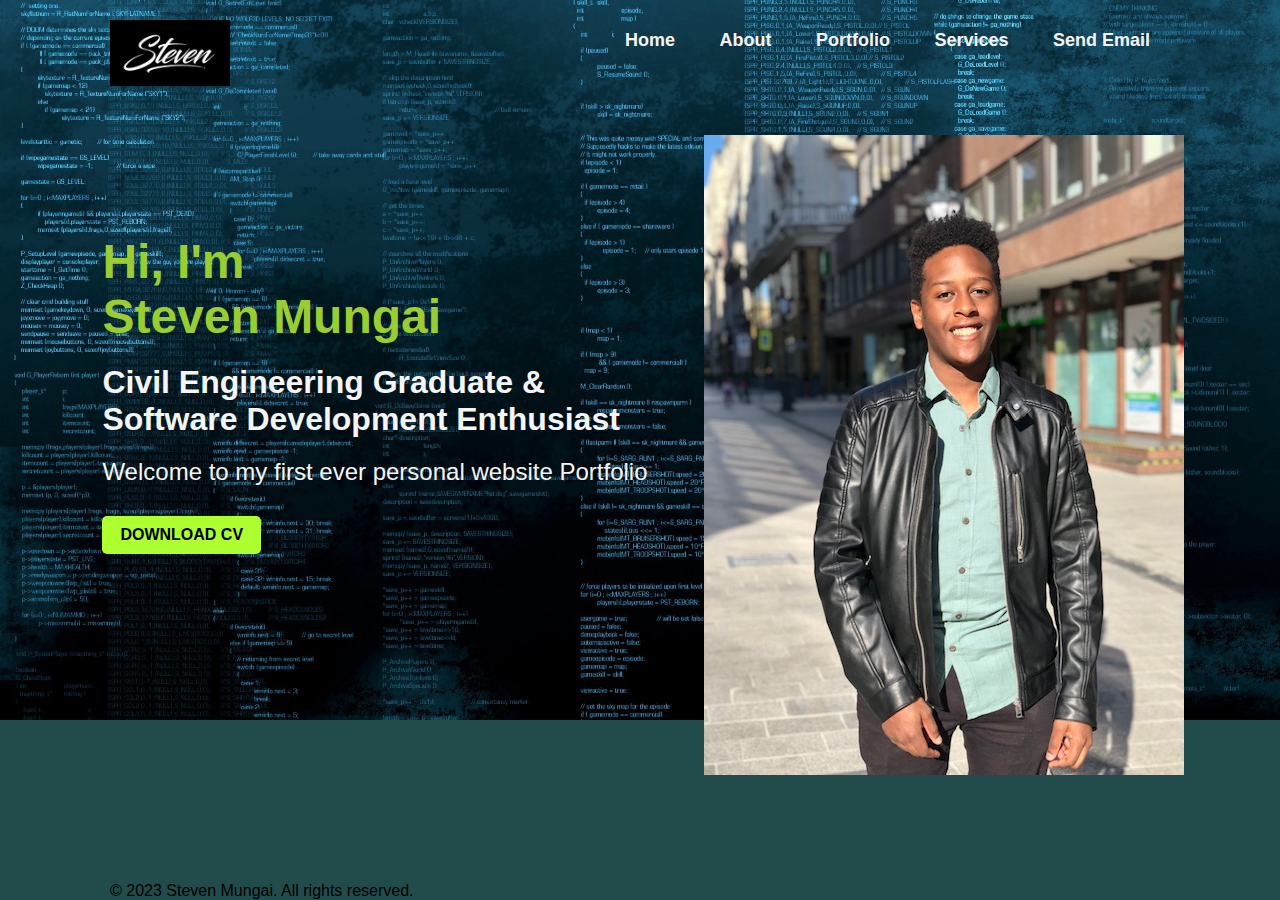
<file: index.html>
<!DOCTYPE html>
<html lang="en">
<head>
  <meta charset="UTF-8">
  <meta name="viewport" content="width=device-width, initial-scale=1.0">
  <title>Steven's Personal Portfolio Website</title>
  <link rel="stylesheet" href="./style.css">
</head>
<body>
  <div class="header">
    <img class="logo" src="./download.png" alt="steven-logo">
    <nav>
      <ul>
        <li><a href="./index.html">Home</a></li>
        <li><a href="./About.html">About</a></li>
        <li><a href="./Portfolio.html">Portfolio</a></li>
        <li><a href="./Services.html">Services</a></li>
        <li><a href="mailto: thukusteven@gmail.com">Send Email</a></li>
      </ul>
    </nav>
  </div>
    <div class="main-section">
     <h1>Hi, I'm <br>
         Steven Mungai
         </h1>
      <h2>
        Civil Engineering Graduate & <br>
         Software Development Enthusiast
      </h2>
      <p>
        Welcome to my first ever personal website Portfolio
      </p>
      <a class="cv" href="./Steven Mungai Thuku CV .docx">DOWNLOAD CV</a>
  </div>
    <div class="profile-photo">
      <img src="./IMG_2155.jpg" alt="steven">
    </div>
    <footer>
      <p>© 2023 Steven Mungai. All rights reserved.</p>
    </footer>
</body>
</html>
</file>
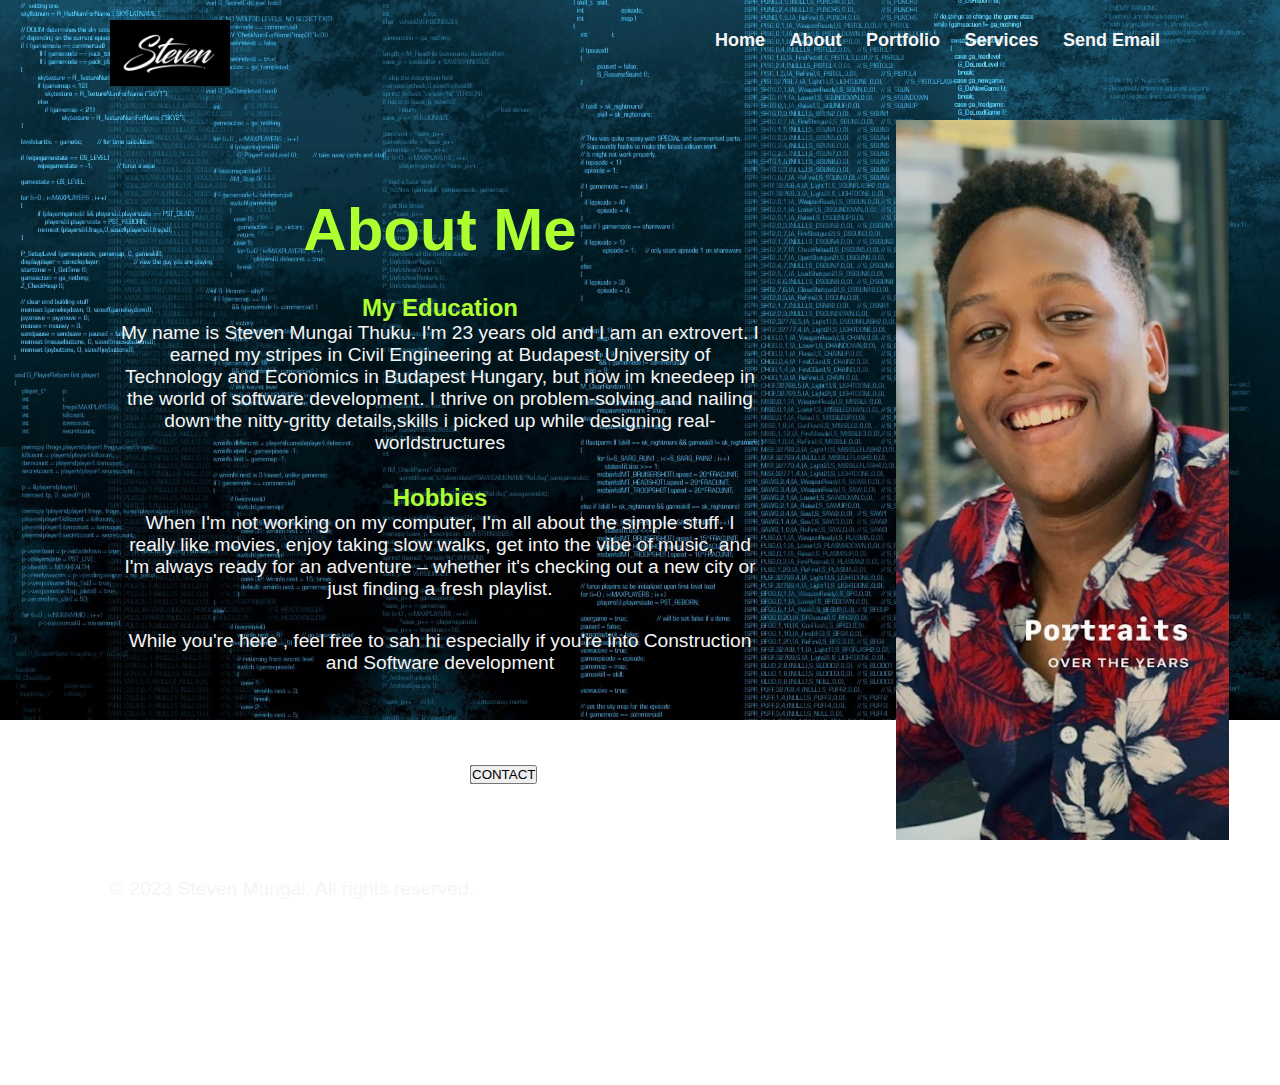
<file: About.html>
<!DOCTYPE html>
<html lang="en">
<head>
  <meta charset="UTF-8">
  <meta name="viewport" content="width=device-width, initial-scale=1.0">
  <title>About Me</title>
  <link rel="stylesheet" href="./about-style.css">

</head>
<body>
  <div class="header">
    <img class="logo" src="./download.png" alt="steven-logo">
    <nav>
      <ul>
        <li><a href="./index.html">Home</a></li>
        <li><a href="./About.html">About</a></li>
        <li><a href="./Portfolio.html">Portfolio</a></li>
        <li><a href="./Services.html">Services</a></li>
        <li><a href="mailto: thukusteven@gmail.com">Send Email</a></li>
      </ul>
    </nav>
  </div>
  <div class="about">
    <h1>About Me</h1>
    <h2>
      My Education
    </h2>
    <p class="education">
      My name is Steven Mungai Thuku. I'm 23 years old and I am an extrovert. I earned my stripes in Civil Engineering at Budapest University of Technology and Economics in Budapest Hungary, but now im kneedeep in the world of software development. I thrive on problem-solving and nailing down the nitty-gritty details,skills i picked up while designing real-worldstructures
    </p>
    <h2>
      Hobbies
    </h2>
    <p class="hobbies">
      When I'm not working on my computer, I'm all about the simple stuff. I really like movies, enjoy taking slow walks, get into the vibe of music, and I'm always ready for an adventure – whether it's checking out a new city or just finding a fresh playlist.
    </p>
    <p class="comment">
      While you're here , feel free to sah hi especially if you're into Construction and Software development
    </p>
  </div>
  <div class="contact-button">
    <button>CONTACT</button>
  </div>
  <div class="images"> 
    <img class="portrait" style="height: 80vh" src="./stevens.jpeg" alt="steve2">
  </div>
  
  <footer>
    <p>© 2023 Steven Mungai. All rights reserved.</p>
  </footer>
</body>
</html>
</file>
<file: style.css>
*{
  margin: 0;
  padding: 0;
  box-sizing: border-box;
  font-family: sans-serif;
}

body {
  overflow: hidden;
  background:rgb(34, 75, 75);
  background-image: url(./wallpaperflare.com_wallpaper.jpg);
  background-repeat: no-repeat;
  background-size: cover;
}
h1{
  font-weight: bold;
  font-size: 3em;
  color: yellowgreen;
}

.header{
  display: flex;
  justify-content:space-between;
  padding: 20px 110px;
  position: relative;
}
.logo
  {
    width: 120px;
  }
nav ul li{
  display: inline-block;
  list-style: none;
  margin: 10px 20px;
    
}
nav ul li a {
  text-decoration: none;
  color: whitesmoke;
  font-weight: bold;
  font-size: large;
}

a:hover{
  color: bisque;
}

.main-section{
  margin-left: 8%;
  margin-top: 10%;
  color: whitesmoke;
}
.main-section h1 {
  margin-bottom: 20px;

}
.main-section h2 {
  margin-bottom: 20px;
  font-size: 2em;
}
.main-section p{
  font-size: 1.5em;

}

.cv{
  background:greenyellow;
  padding: 10px 18px;
  text-decoration: none;
  font-weight: bold;
  color:  black;
  display: inline-block;
  margin: 30px 0px;
  border-radius: 5px;
}
.cv a:hover  {
  color: yellow;

}
.profile-photo {
  position: absolute;
  left: 55%;
  top: 15%;
  right: 10%;
  
}
footer {
  position: absolute;
  bottom: 0%;
  left: 110px;
}
</file>
<file: about-style.css>
*{
  margin: 0;
  padding: 0;
  box-sizing: border-box;
  font-family: sans-serif;
  /* background-color:rgb(34, 75, 75); */
}
body{
  overflow:hidden;
  background-image: url(./wallpaperflare.com_wallpaper.jpg);
  background-repeat: no-repeat;
  background-size: cover;
}

.header {
  display: flex;
  justify-content: space-between;
  padding: 20px 110px;
  position: relative;
}
.logo{
  width: 120px;
}
nav ul li {
  display: inline-block;
  list-style: none;
  margin: 10px 10px;
}
nav ul li a {
  text-decoration: none;
  color: whitesmoke;
  font-weight: bold;
  font-size: large;
}
a:hover{
  color: bisque;
}
p{
  font-size: 1.2em;
}

.about {
  color: whitesmoke;
  position: absolute;
  top: 15%;
  left: 100px;
  width: 50%;
  height: 100%;
  text-align: Center;
  margin: 50px 20px;
  
  
}
h1{
  color: greenyellow;
  font-weight: bold;
  padding: 10px 0px;
  font-size: 60px;
  margin-bottom: 20px;
  /* margin */
}
h2 {
  color: greenyellow;
}
footer {
  position: absolute;
  bottom: 00%;
  left: 110px;
  color: whitesmoke;
}

.education {
  margin-top: 0;
  margin-bottom: 30px;
}
.hobbies {
  margin-bottom: 30px;
}
.images {
  float: right;
  width: 50%;
  height: 5vh;
  position: absolute;
  left: 70%; 
  top:120px;
  /* display: none; */
}

.contact-button {
  width: 5%;
  background-color: rgb(43, 30, 30);
  color:  whitesmoke;
  border: none;
  border-radius: 2px;
  cursor: pointer;
  margin-top: 0;
  margin-right: 12px;
  margin-left: 320px;
  padding-top: 0px;
  padding-bottom: 0px;
  padding-left: 0px;
  padding-right: 0px;
  transition: opacity 0.15s;
  vertical-align: top;
  position: absolute;
  top: 85%;
  left: 150px;
  text-align: center;
}
.contact-button:hover {
  opacity: 0.8;

}
</file>
